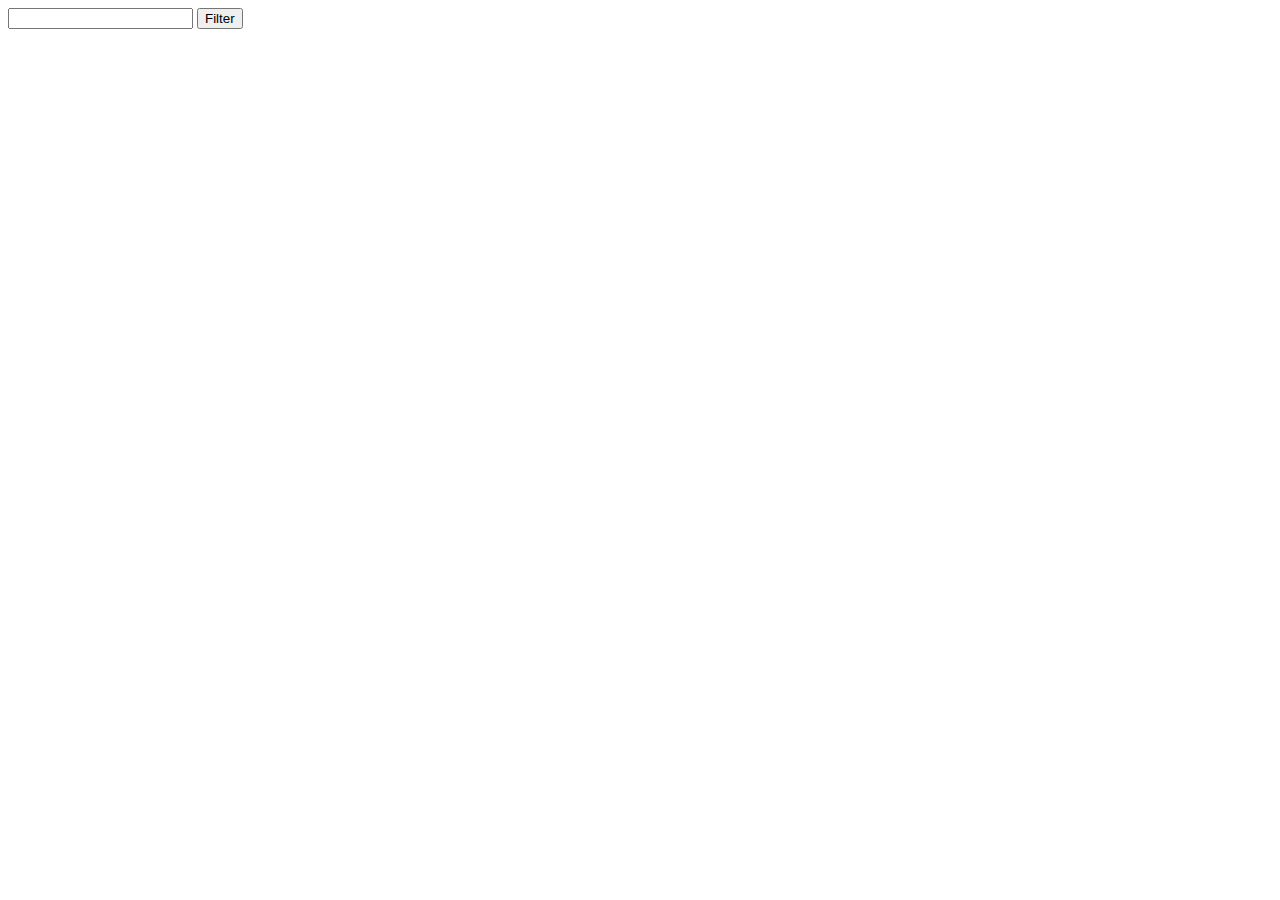
<file: advance_1/JSES6/index5_7.html>
<html lang="en">
  <head>
    <meta charset="UTF-8" />
    <meta
      name="viewport"
      content="width=device-width, user-scalable=no, initial-scale=1.0, maximum-scale=1.0, minimum-scale=1.0"
    />
    <meta http-equiv="X-UA-Compatible" content="ie=edge" />
    <script src="es6_5ejer7.js" defer></script>
    <title>Document</title>
  </head>
  <body>
    <input type="text" data-function="toFilterStreamers" />
    <button data-function="toShowFilterStreamers">Filter</button>
  </body>
</html>
</file>
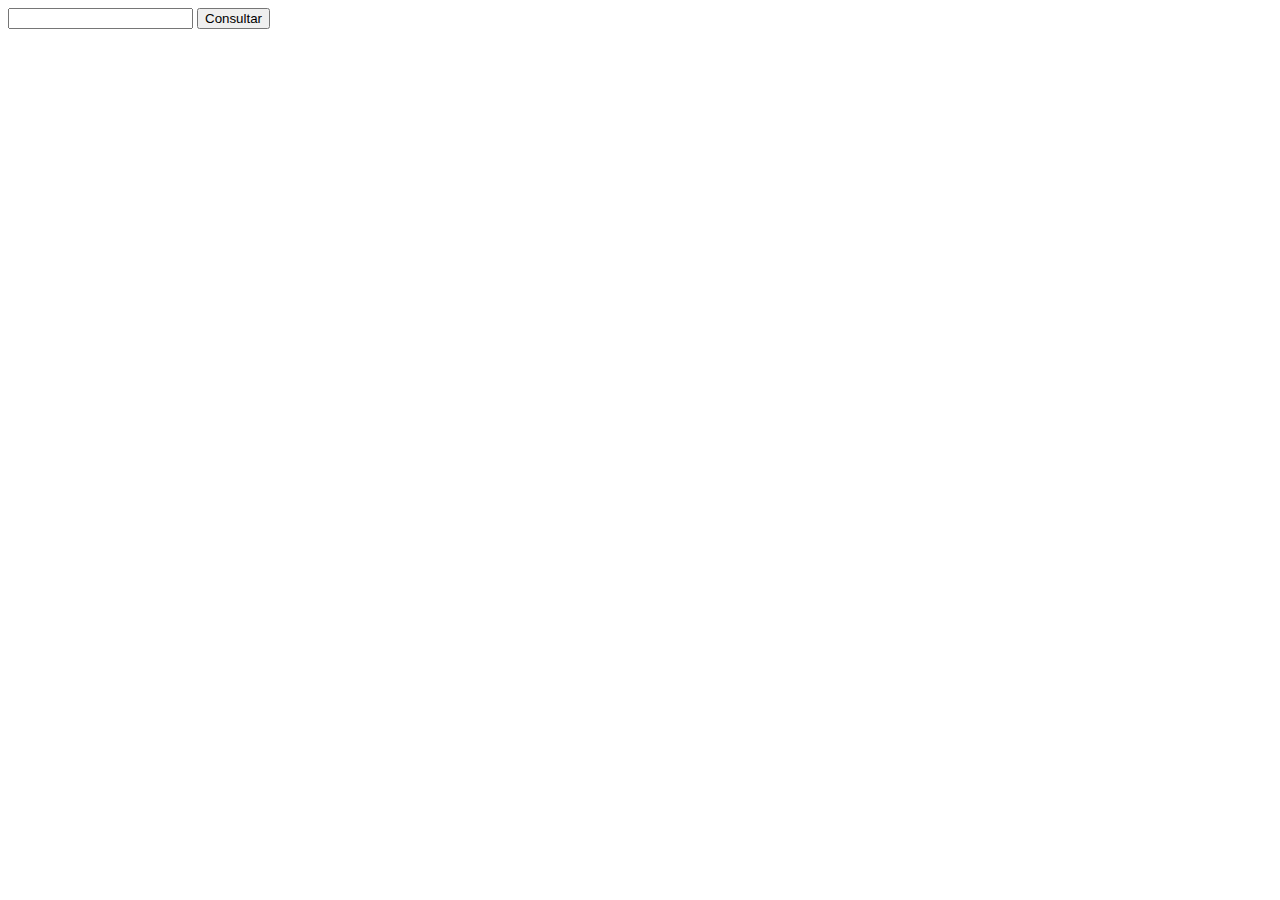
<file: advance_1/Promesas/index2.html>
<html lang="en">
<head>
    <meta charset="UTF-8">
    <meta name="viewport" content="width=device-width, initial-scale=1.0">
    <title>Document</title>
    <script src="ejercicio2.js" defer></script>
</head>
<body>
    <input type="text">
    <button>Consultar</button>
</body>
</html>
</file>
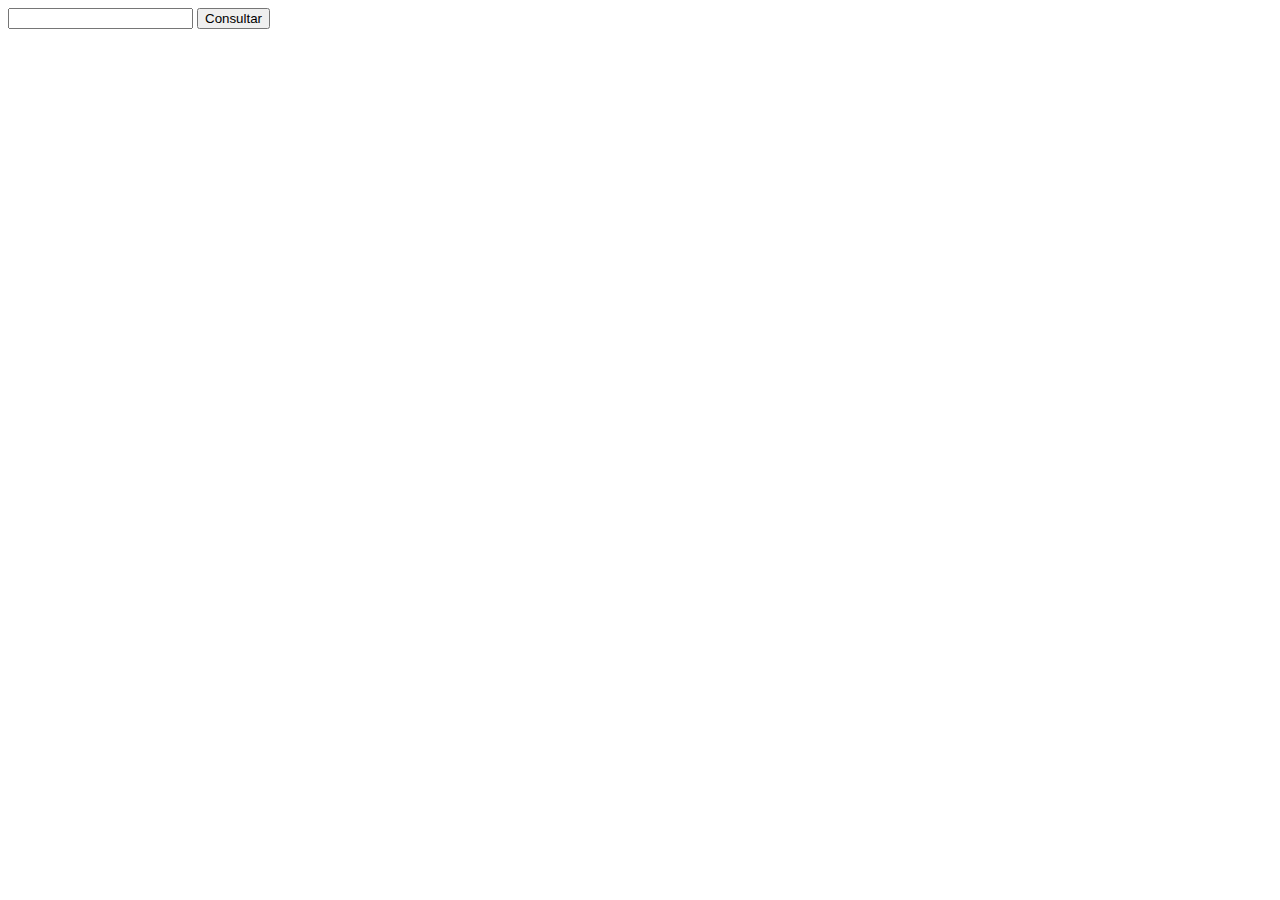
<file: advance_1/Promesas/index3.html>
<html lang="en">
<head>
    <meta charset="UTF-8">
    <meta name="viewport" content="width=device-width, initial-scale=1.0">
    <title>Document</title>
    <script src="ejercicio3.js" defer></script>
</head>
<body>
    <input type="text">
    <button>Consultar</button>
</body>
</html>
</file>
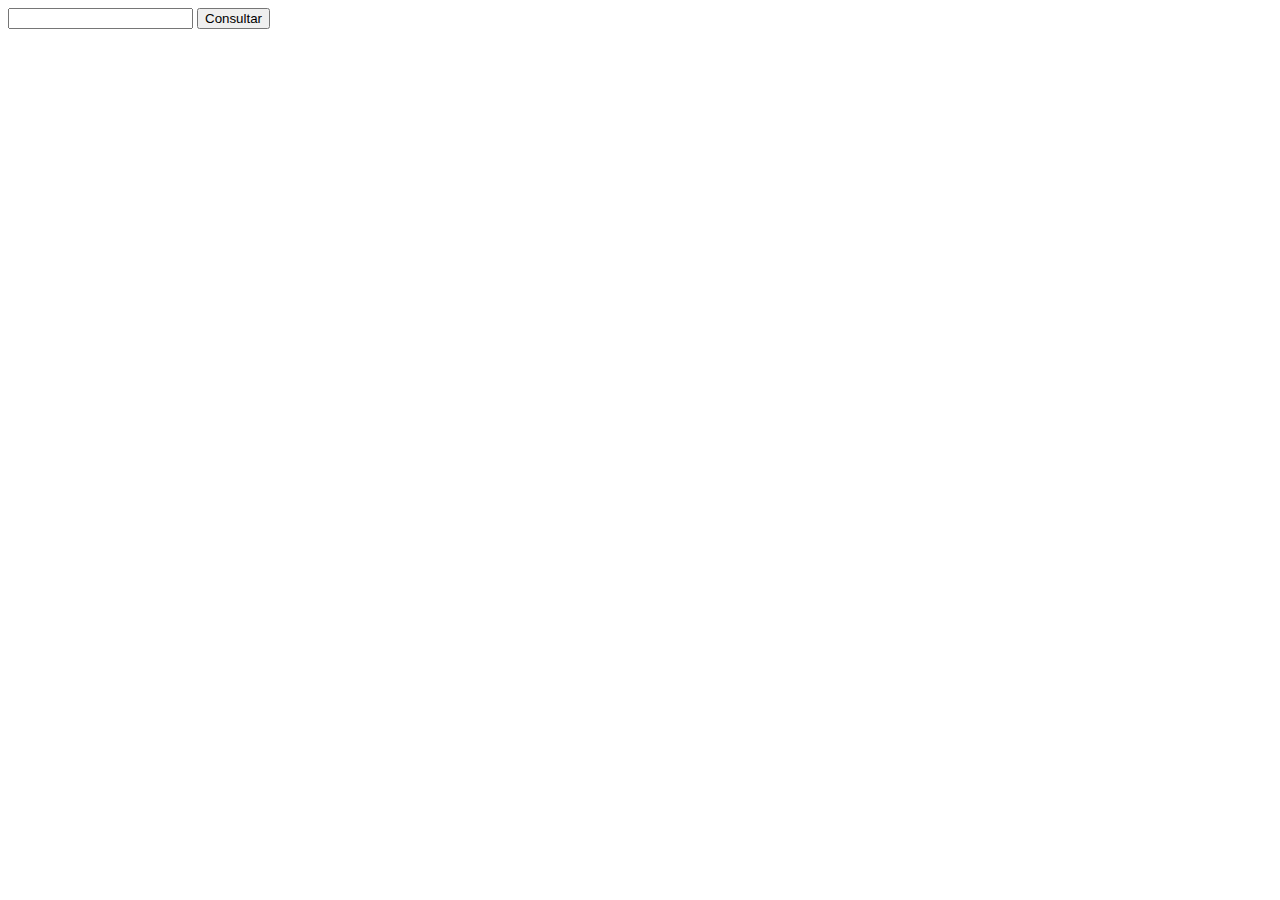
<file: advance_1/Promesas/index4.html>
<html lang="en">
<head>
    <meta charset="UTF-8">
    <meta name="viewport" content="width=device-width, initial-scale=1.0">
    <script src="ejercicio4.js" defer></script>
    <title>Document</title>
</head>
<body>
    <input type="text">
    <button>Consultar</button>
</body>
</html>
</file>
